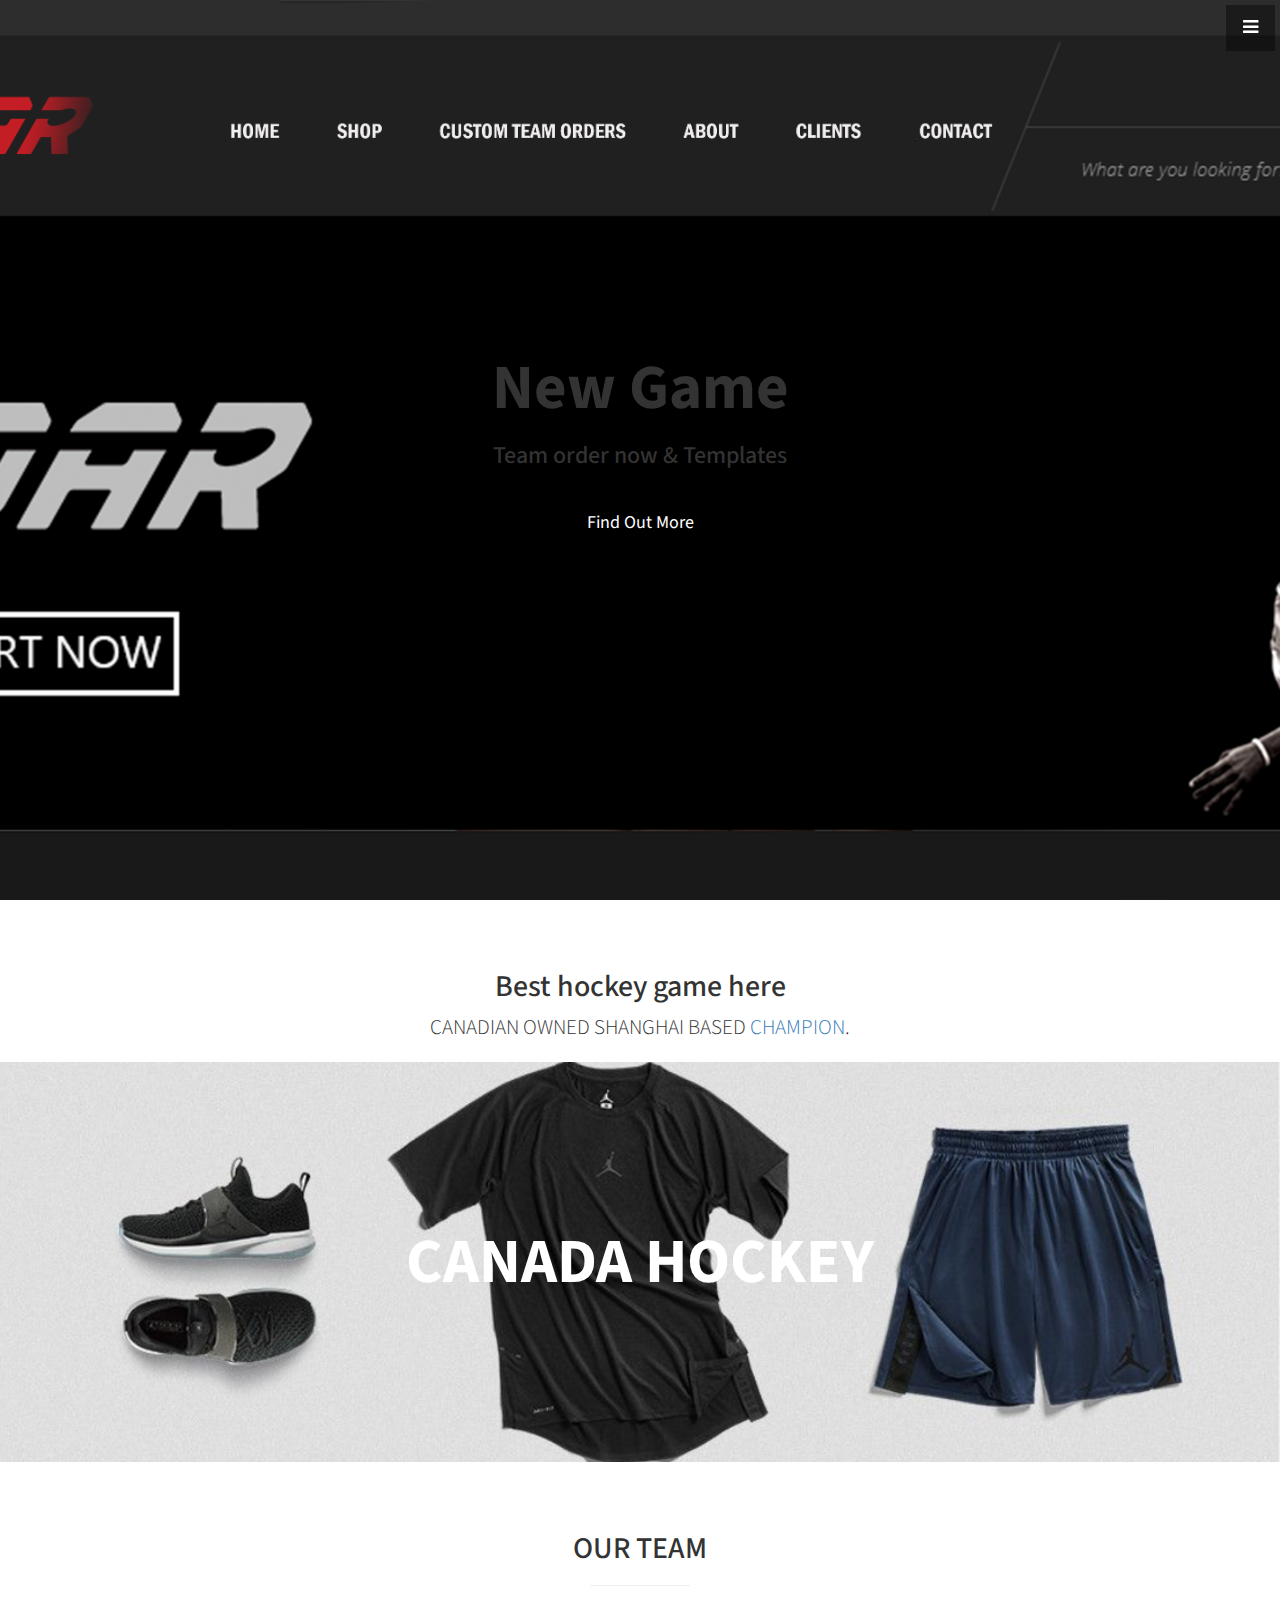
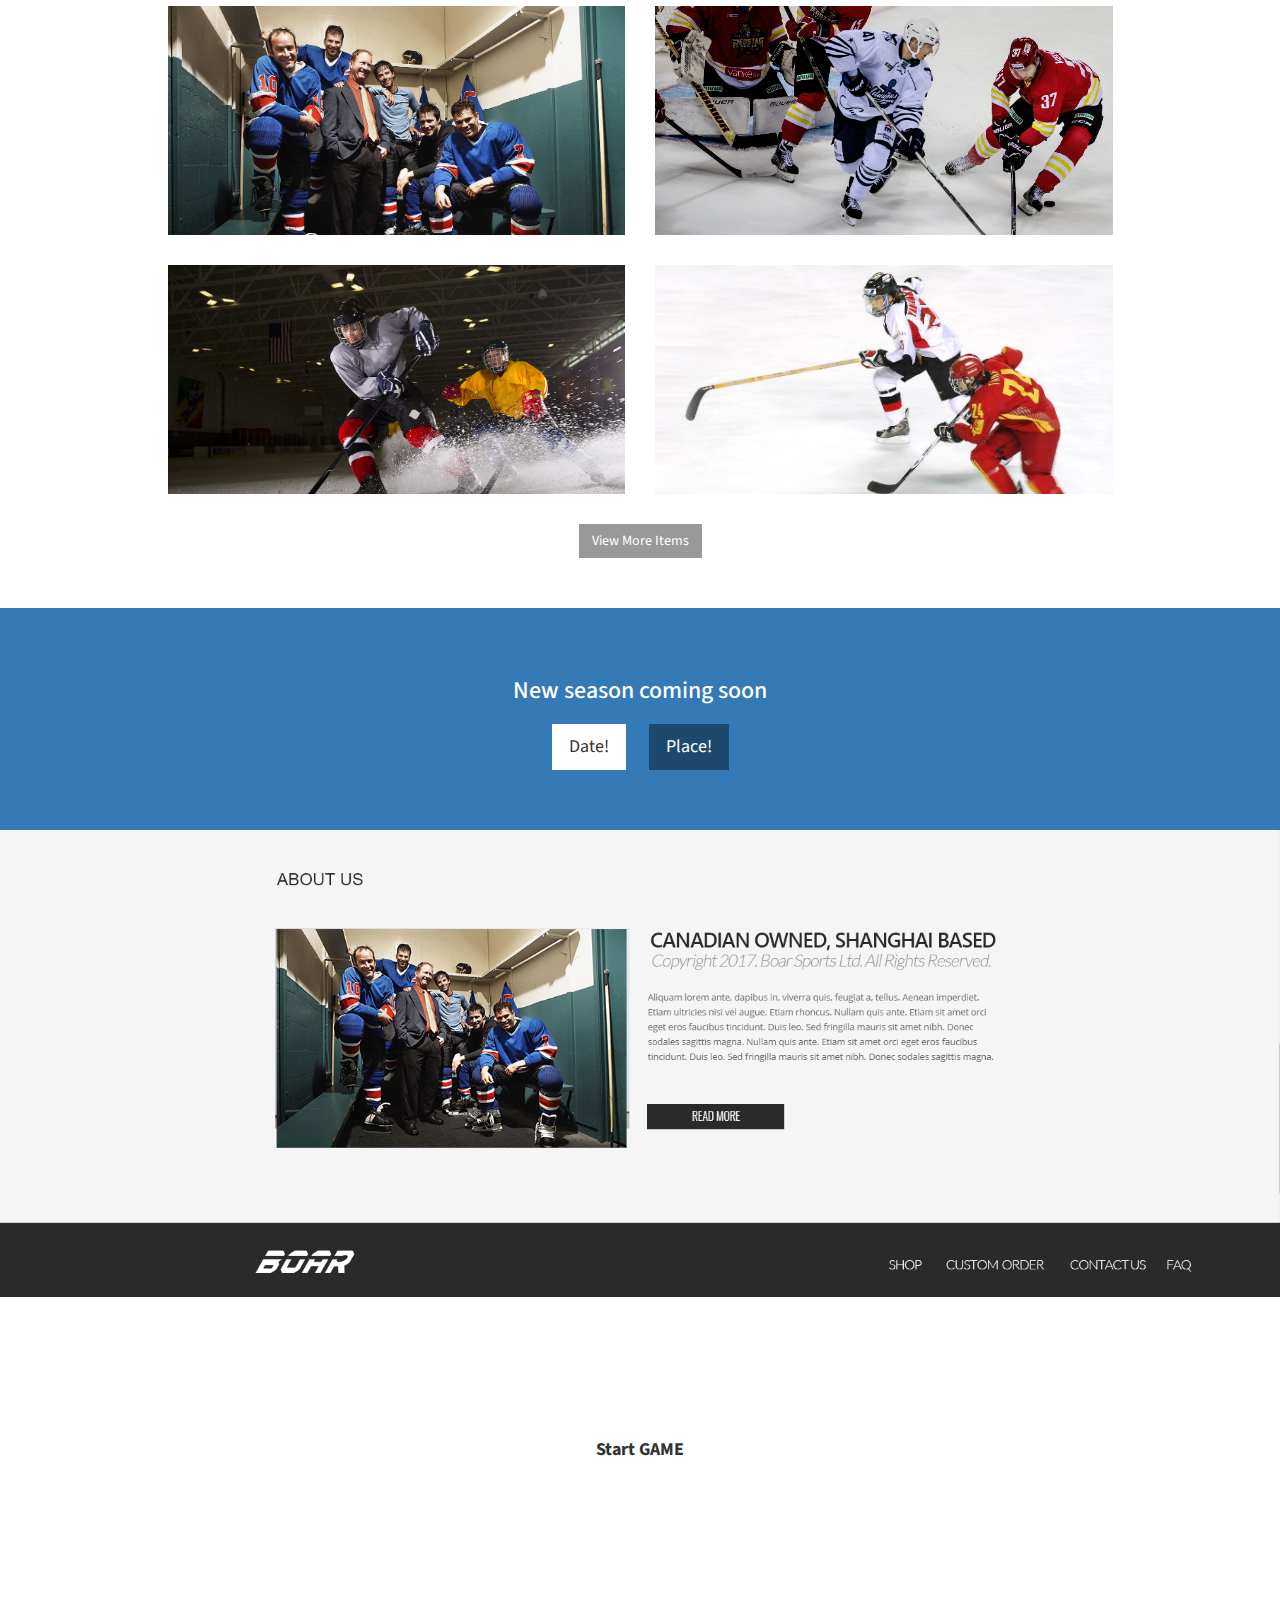
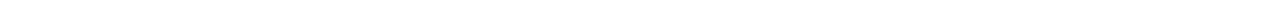
<file: index.html>
<!DOCTYPE html>
<html lang="en">

<head>

    <meta charset="utf-8">
    <meta http-equiv="X-UA-Compatible" content="IE=edge">
    <meta name="viewport" content="width=device-width, initial-scale=1">
    <meta name="description" content="">
    <meta name="author" content="">

    <title>boarsports</title>

    <!-- Bootstrap Core CSS -->
    <link href="css/bootstrap.min.css" rel="stylesheet">

    <!-- Custom CSS -->
    <link href="css/stylish-portfolio.css" rel="stylesheet">

    <!-- Custom Fonts -->
    <link href="font-awesome/css/font-awesome.min.css" rel="stylesheet" type="text/css">
    <link href="https://fonts.googleapis.com/css?family=Source+Sans+Pro:300,400,700,300italic,400italic,700italic" rel="stylesheet" type="text/css">

    <!-- HTML5 Shim and Respond.js IE8 support of HTML5 elements and media queries -->
    <!-- WARNING: Respond.js doesn't work if you view the page via file:// -->
    <!--[if lt IE 9]>
        <script src="https://oss.maxcdn.com/libs/html5shiv/3.7.0/html5shiv.js"></script>
        <script src="https://oss.maxcdn.com/libs/respond.js/1.4.2/respond.min.js"></script>
    <![endif]-->

</head>

<body>

    <!-- Navigation -->
    <a id="menu-toggle" href="#" class="btn btn-dark btn-lg toggle"><i class="fa fa-bars"></i></a>
    <nav id="sidebar-wrapper">
        <ul class="sidebar-nav">
            <a id="menu-close" href="#" class="btn btn-light btn-lg pull-right toggle"><i class="fa fa-times"></i></a>
            <li class="sidebar-brand">
                <a href="#top" onclick=$("#menu-close").click();>Hockey Season</a>
            </li>
            <li>
                <a href="#top" onclick=$("#menu-close").click();>Home</a>
            </li>
            <li>
                <a href="#about" onclick=$("#menu-close").click();>About</a>
            </li>
            <li>
                <a href="#services" onclick=$("#menu-close").click();>Services</a>
            </li>
            <li>
                <a href="#portfolio" onclick=$("#menu-close").click();>Portfolio</a>
            </li>
            <li>
                <a href="#contact" onclick=$("#menu-close").click();>Contact</a>
            </li>
        </ul>
    </nav>

    <!-- Header -->
    <header id="top" class="header">
        <div class="text-vertical-center">
            <h1>New Game</h1>
            <h3>Team order now &amp; Templates</h3>
            <br>
            <a href="#about" class="btn btn-dark btn-lg">Find Out More</a>
        </div>
    </header>

    <!-- About -->
    <section id="about" class="about">
        <div class="container">
            <div class="row">
                <div class="col-lg-12 text-center">
                    <h2>Best hockey game here</h2>
                    <p class="lead">CANADIAN OWNED SHANGHAI BASED <a target="_blank" href="http://join.deathtothestockphoto.com/">CHAMPION</a>.</p>
                </div>
            </div>
            <!-- /.row -->
        </div>
        <!-- /.container     </section>

    <!-- Services -->
    <!-- The circle icons use Font Awesome's stacked icon classes. For more information, visit http://fontawesome.io/examples/ -->


    <!-- Callout -->
    <aside class="callout">
        <div class="text-vertical-center">
            <h1>CANADA HOCKEY</h1>
        </div>
    </aside>

    <!-- Portfolio -->
    <section id="portfolio" class="portfolio">
        <div class="container">
            <div class="row">
                <div class="col-lg-10 col-lg-offset-1 text-center">
                    <h2>OUR TEAM</h2>
                    <hr class="small">
                    <div class="row">
                        <div class="col-md-6">
                            <div class="portfolio-item">
                                <a href="#">
                                    <div class="img-portfolio img-responsive my-portfolio-img" style="background-image:url(img/portfolio-1.jpg);"></div>
                                </a>
                            </div>
                        </div>
                        <div class="col-md-6">
                            <div class="portfolio-item">
                                <a href="#">
                                    <div class="img-portfolio img-responsive my-portfolio-img" style="background-image:url(img/portfolio-2.jpg);"></div>
                                </a>
                            </div>
                        </div>
                        <div class="col-md-6">
                            <div class="portfolio-item">
                                <a href="#">
                                    <div class="img-portfolio img-responsive my-portfolio-img" style="background-image:url(img/portfolio-3.jpg);"></div>
                                </a>
                            </div>
                        </div>
                        <div class="col-md-6">
                            <div class="portfolio-item">
                                <a href="#">
                                    <div class="img-portfolio img-responsive my-portfolio-img" style="background-image:url(img/portfolio-4.jpg);"></div>
                                </a>
                            </div>
                        </div>
                    </div>
                    <!-- /.row (nested) -->
                    <a href="#" class="btn btn-dark">View More Items</a>
                </div>
                <!-- /.col-lg-10 -->
            </div>
            <!-- /.row -->
        </div>
        <!-- /.container -->
    </section>

    <!-- Call to Action -->
    <aside class="call-to-action bg-primary">
        <div class="container">
            <div class="row">
                <div class="col-lg-12 text-center">
                    <h3>New season coming soon</h3>
                    <a href="#" class="btn btn-lg btn-light">Date!</a>
                    <a href="#" class="btn btn-lg btn-dark">Place!</a>
                </div>
            </div>
        </div>
    </aside>

    <!-- Map -->
    <section id="contact" class="map">
        <!-- <img src="img/tp.jpg"> -->
        <img src="img/portfolio-5.jpg" alt="" style="width: 100%;">
        <br />
        <small>
            <a href="https://maps.google.com/maps?f=q&amp;source=embed&amp;hl=en&amp;geocode=&amp;q=Twitter,+Inc.,+Market+Street,+San+Francisco,+CA&amp;aq=0&amp;oq=twitter&amp;sll=28.659344,-81.187888&amp;sspn=0.128789,0.264187&amp;ie=UTF8&amp;hq=Twitter,+Inc.,+Market+Street,+San+Francisco,+CA&amp;t=m&amp;z=15&amp;iwloc=A"></a>
        </small>
    </section>

    <!-- Footer -->
    <footer>
        <div class="container">
            <div class="row">
                <div class="col-lg-10 col-lg-offset-1 text-center">
                    <h4><strong>Start GAME</strong>
                    </h4>
                   
                </div>
            </div>
        </div>
        <a id="to-top" href="#top" class="btn btn-dark btn-lg"><i class="fa fa-chevron-up fa-fw fa-1x"></i></a>
    </footer>

    <!-- jQuery -->
    <script src="js/jquery.js"></script>

    <!-- Bootstrap Core JavaScript -->
    <script src="js/bootstrap.min.js"></script>

    <!-- Custom Theme JavaScript -->
    <script>
    // Closes the sidebar menu
    $("#menu-close").click(function(e) {
        e.preventDefault();
        $("#sidebar-wrapper").toggleClass("active");
    });
    // Opens the sidebar menu
    $("#menu-toggle").click(function(e) {
        e.preventDefault();
        $("#sidebar-wrapper").toggleClass("active");
    });
    // Scrolls to the selected menu item on the page
    $(function() {
        $('a[href*=#]:not([href=#],[data-toggle],[data-target],[data-slide])').click(function() {
            if (location.pathname.replace(/^\//, '') == this.pathname.replace(/^\//, '') || location.hostname == this.hostname) {
                var target = $(this.hash);
                target = target.length ? target : $('[name=' + this.hash.slice(1) + ']');
                if (target.length) {
                    $('html,body').animate({
                        scrollTop: target.offset().top
                    }, 1000);
                    return false;
                }
            }
        });
    });
    //#to-top button appears after scrolling
    var fixed = false;
    $(document).scroll(function() {
        if ($(this).scrollTop() > 250) {
            if (!fixed) {
                fixed = true;
                // $('#to-top').css({position:'fixed', display:'block'});
                $('#to-top').show("slow", function() {
                    $('#to-top').css({
                        position: 'fixed',
                        display: 'block'
                    });
                });
            }
        } else {
            if (fixed) {
                fixed = false;
                $('#to-top').hide("slow", function() {
                    $('#to-top').css({
                        display: 'none'
                    });
                });
            }
        }
    });
    // Disable Google Maps scrolling
    // See http://stackoverflow.com/a/25904582/1607849
    // Disable scroll zooming and bind back the click event
    var onMapMouseleaveHandler = function(event) {
        var that = $(this);
        that.on('click', onMapClickHandler);
        that.off('mouseleave', onMapMouseleaveHandler);
        that.find('iframe').css("pointer-events", "none");
    }
    var onMapClickHandler = function(event) {
            var that = $(this);
            // Disable the click handler until the user leaves the map area
            that.off('click', onMapClickHandler);
            // Enable scrolling zoom
            that.find('iframe').css("pointer-events", "auto");
            // Handle the mouse leave event
            that.on('mouseleave', onMapMouseleaveHandler);
        }
        // Enable map zooming with mouse scroll when the user clicks the map
    $('.map').on('click', onMapClickHandler);
    </script>

</body>

</html>
</file>
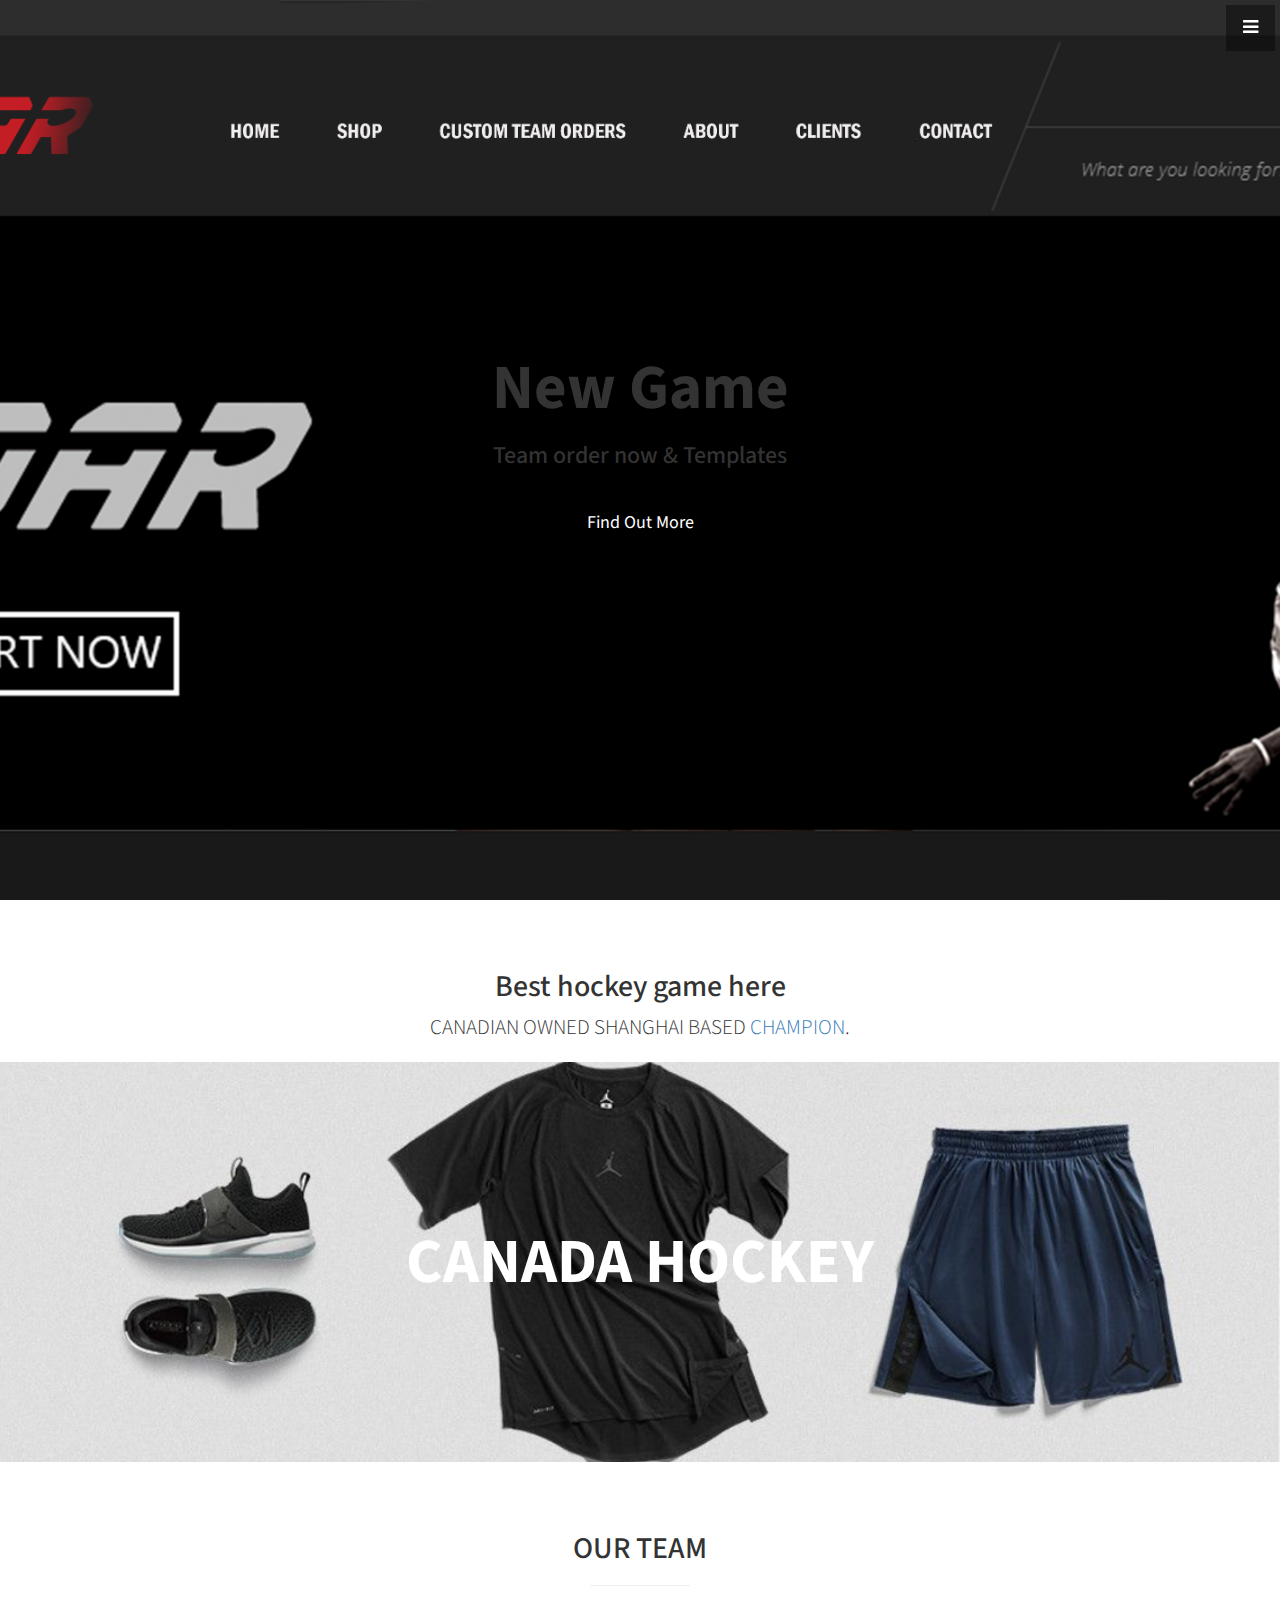
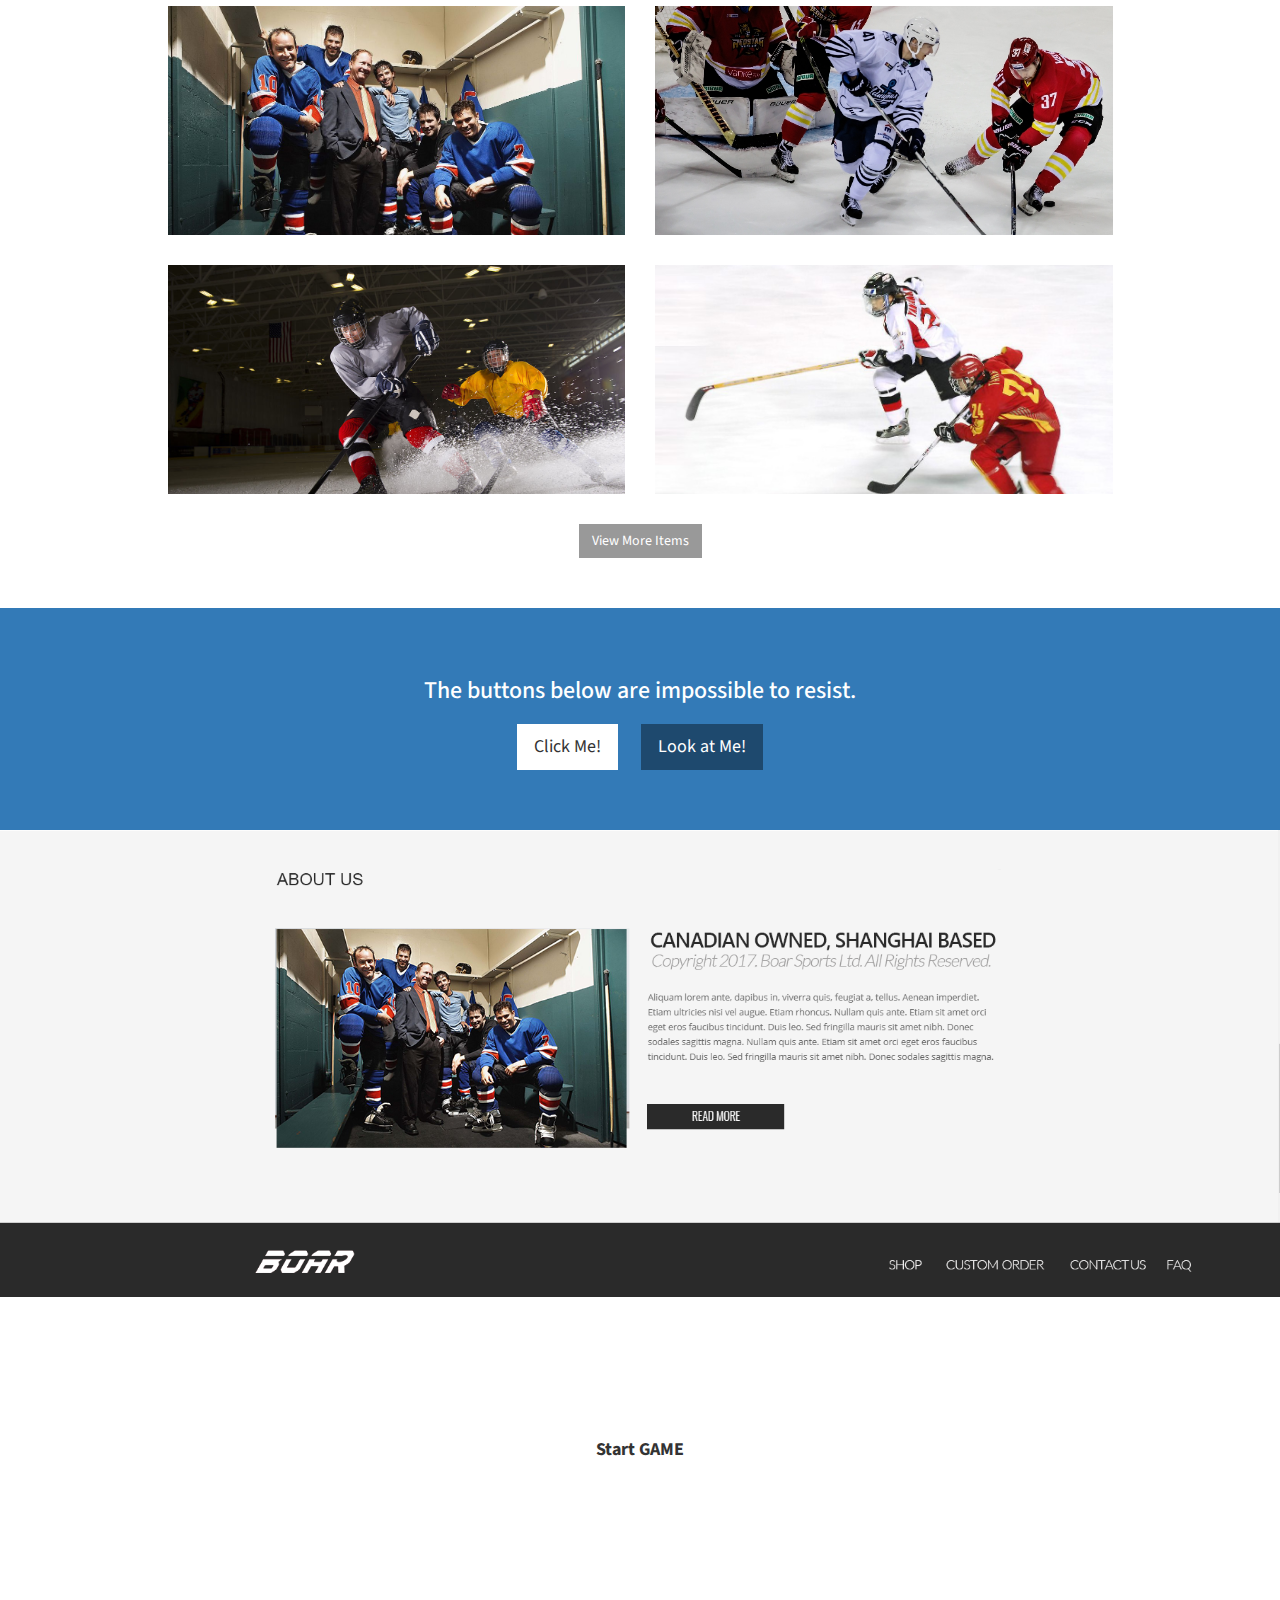
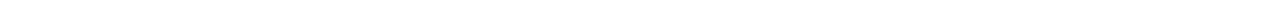
<file: boar.html>
<!DOCTYPE html>
<html lang="en">

<head>

    <meta charset="utf-8">
    <meta http-equiv="X-UA-Compatible" content="IE=edge">
    <meta name="viewport" content="width=device-width, initial-scale=1">
    <meta name="description" content="">
    <meta name="author" content="">

    <title>boarsports</title>

    <!-- Bootstrap Core CSS -->
    <link href="css/bootstrap.min.css" rel="stylesheet">

    <!-- Custom CSS -->
    <link href="css/stylish-portfolio.css" rel="stylesheet">

    <!-- Custom Fonts -->
    <link href="font-awesome/css/font-awesome.min.css" rel="stylesheet" type="text/css">
    <link href="https://fonts.googleapis.com/css?family=Source+Sans+Pro:300,400,700,300italic,400italic,700italic" rel="stylesheet" type="text/css">

    <!-- HTML5 Shim and Respond.js IE8 support of HTML5 elements and media queries -->
    <!-- WARNING: Respond.js doesn't work if you view the page via file:// -->
    <!--[if lt IE 9]>
        <script src="https://oss.maxcdn.com/libs/html5shiv/3.7.0/html5shiv.js"></script>
        <script src="https://oss.maxcdn.com/libs/respond.js/1.4.2/respond.min.js"></script>
    <![endif]-->

</head>

<body>

    <!-- Navigation -->
    <a id="menu-toggle" href="#" class="btn btn-dark btn-lg toggle"><i class="fa fa-bars"></i></a>
    <nav id="sidebar-wrapper">
        <ul class="sidebar-nav">
            <a id="menu-close" href="#" class="btn btn-light btn-lg pull-right toggle"><i class="fa fa-times"></i></a>
            <li class="sidebar-brand">
                <a href="#top" onclick=$("#menu-close").click();>Hockey Season</a>
            </li>
            <li>
                <a href="#top" onclick=$("#menu-close").click();>Home</a>
            </li>
            <li>
                <a href="#about" onclick=$("#menu-close").click();>About</a>
            </li>
            <li>
                <a href="#services" onclick=$("#menu-close").click();>Services</a>
            </li>
            <li>
                <a href="#portfolio" onclick=$("#menu-close").click();>Portfolio</a>
            </li>
            <li>
                <a href="#contact" onclick=$("#menu-close").click();>Contact</a>
            </li>
        </ul>
    </nav>

    <!-- Header -->
    <header id="top" class="header">
        <div class="text-vertical-center">
            <h1>New Game</h1>
            <h3>Team order now &amp; Templates</h3>
            <br>
            <a href="#about" class="btn btn-dark btn-lg">Find Out More</a>
        </div>
    </header>

    <!-- About -->
    <section id="about" class="about">
        <div class="container">
            <div class="row">
                <div class="col-lg-12 text-center">
                    <h2>Best hockey game here</h2>
                    <p class="lead">CANADIAN OWNED SHANGHAI BASED <a target="_blank" href="http://join.deathtothestockphoto.com/">CHAMPION</a>.</p>
                </div>
            </div>
            <!-- /.row -->
        </div>
        <!-- /.container     </section>

    <!-- Services -->
    <!-- The circle icons use Font Awesome's stacked icon classes. For more information, visit http://fontawesome.io/examples/ -->


    <!-- Callout -->
    <aside class="callout">
        <div class="text-vertical-center">
            <h1>CANADA HOCKEY</h1>
        </div>
    </aside>

    <!-- Portfolio -->
    <section id="portfolio" class="portfolio">
        <div class="container">
            <div class="row">
                <div class="col-lg-10 col-lg-offset-1 text-center">
                    <h2>OUR TEAM</h2>
                    <hr class="small">
                    <div class="row">
                        <div class="col-md-6">
                            <div class="portfolio-item">
                                <a href="#">
                                    <div class="img-portfolio img-responsive my-portfolio-img" style="background-image:url(img/portfolio-1.jpg);"></div>
                                </a>
                            </div>
                        </div>
                        <div class="col-md-6">
                            <div class="portfolio-item">
                                <a href="#">
                                    <div class="img-portfolio img-responsive my-portfolio-img" style="background-image:url(img/portfolio-2.jpg);"></div>
                                </a>
                            </div>
                        </div>
                        <div class="col-md-6">
                            <div class="portfolio-item">
                                <a href="#">
                                    <div class="img-portfolio img-responsive my-portfolio-img" style="background-image:url(img/portfolio-3.jpg);"></div>
                                </a>
                            </div>
                        </div>
                        <div class="col-md-6">
                            <div class="portfolio-item">
                                <a href="#">
                                    <div class="img-portfolio img-responsive my-portfolio-img" style="background-image:url(img/portfolio-4.jpg);"></div>
                                </a>
                            </div>
                        </div>
                    </div>
                    <!-- /.row (nested) -->
                    <a href="#" class="btn btn-dark">View More Items</a>
                </div>
                <!-- /.col-lg-10 -->
            </div>
            <!-- /.row -->
        </div>
        <!-- /.container -->
    </section>

    <!-- Call to Action -->
    <aside class="call-to-action bg-primary">
        <div class="container">
            <div class="row">
                <div class="col-lg-12 text-center">
                    <h3>The buttons below are impossible to resist.</h3>
                    <a href="#" class="btn btn-lg btn-light">Click Me!</a>
                    <a href="#" class="btn btn-lg btn-dark">Look at Me!</a>
                </div>
            </div>
        </div>
    </aside>

    <!-- Map -->
    <section id="contact" class="map">
        <!-- <img src="img/tp.jpg"> -->
        <img src="img/portfolio-5.jpg" alt="" style="width: 100%;">
        <br />
        <small>
            <a href="https://maps.google.com/maps?f=q&amp;source=embed&amp;hl=en&amp;geocode=&amp;q=Twitter,+Inc.,+Market+Street,+San+Francisco,+CA&amp;aq=0&amp;oq=twitter&amp;sll=28.659344,-81.187888&amp;sspn=0.128789,0.264187&amp;ie=UTF8&amp;hq=Twitter,+Inc.,+Market+Street,+San+Francisco,+CA&amp;t=m&amp;z=15&amp;iwloc=A"></a>
        </small>
    </section>

    <!-- Footer -->
    <footer>
        <div class="container">
            <div class="row">
                <div class="col-lg-10 col-lg-offset-1 text-center">
                    <h4><strong>Start GAME</strong>
                    </h4>
                   
                </div>
            </div>
        </div>
        <a id="to-top" href="#top" class="btn btn-dark btn-lg"><i class="fa fa-chevron-up fa-fw fa-1x"></i></a>
    </footer>

    <!-- jQuery -->
    <script src="js/jquery.js"></script>

    <!-- Bootstrap Core JavaScript -->
    <script src="js/bootstrap.min.js"></script>

    <!-- Custom Theme JavaScript -->
    <script>
    // Closes the sidebar menu
    $("#menu-close").click(function(e) {
        e.preventDefault();
        $("#sidebar-wrapper").toggleClass("active");
    });
    // Opens the sidebar menu
    $("#menu-toggle").click(function(e) {
        e.preventDefault();
        $("#sidebar-wrapper").toggleClass("active");
    });
    // Scrolls to the selected menu item on the page
    $(function() {
        $('a[href*=#]:not([href=#],[data-toggle],[data-target],[data-slide])').click(function() {
            if (location.pathname.replace(/^\//, '') == this.pathname.replace(/^\//, '') || location.hostname == this.hostname) {
                var target = $(this.hash);
                target = target.length ? target : $('[name=' + this.hash.slice(1) + ']');
                if (target.length) {
                    $('html,body').animate({
                        scrollTop: target.offset().top
                    }, 1000);
                    return false;
                }
            }
        });
    });
    //#to-top button appears after scrolling
    var fixed = false;
    $(document).scroll(function() {
        if ($(this).scrollTop() > 250) {
            if (!fixed) {
                fixed = true;
                // $('#to-top').css({position:'fixed', display:'block'});
                $('#to-top').show("slow", function() {
                    $('#to-top').css({
                        position: 'fixed',
                        display: 'block'
                    });
                });
            }
        } else {
            if (fixed) {
                fixed = false;
                $('#to-top').hide("slow", function() {
                    $('#to-top').css({
                        display: 'none'
                    });
                });
            }
        }
    });
    // Disable Google Maps scrolling
    // See http://stackoverflow.com/a/25904582/1607849
    // Disable scroll zooming and bind back the click event
    var onMapMouseleaveHandler = function(event) {
        var that = $(this);
        that.on('click', onMapClickHandler);
        that.off('mouseleave', onMapMouseleaveHandler);
        that.find('iframe').css("pointer-events", "none");
    }
    var onMapClickHandler = function(event) {
            var that = $(this);
            // Disable the click handler until the user leaves the map area
            that.off('click', onMapClickHandler);
            // Enable scrolling zoom
            that.find('iframe').css("pointer-events", "auto");
            // Handle the mouse leave event
            that.on('mouseleave', onMapMouseleaveHandler);
        }
        // Enable map zooming with mouse scroll when the user clicks the map
    $('.map').on('click', onMapClickHandler);
    </script>

</body>

</html>
</file>
<file: css/stylish-portfolio.css>
/*!
 * Start Bootstrap - Stylish Portfolio (http://startbootstrap.com/)
 * Copyright 2013-2016 Start Bootstrap
 * Licensed under MIT (https://github.com/BlackrockDigital/startbootstrap/blob/gh-pages/LICENSE)
 */

/* Global Styles */

html,
body {
    width: 100%;
    height: 100%;
}

body {
    font-family: "Source Sans Pro","Helvetica Neue",Helvetica,Arial,sans-serif;
}

.text-vertical-center {
    display: table-cell;
    text-align: center;
    vertical-align: middle;
}

.text-vertical-center h1 {
    margin: 0;
    padding: 0;
    font-size: 4.5em;
    font-weight: 700;
}

/* Custom Button Styles */

.btn-dark {
    border-radius: 0;
    color: #fff;
    background-color: rgba(0,0,0,0.4);
}

.btn-dark:hover,
.btn-dark:focus,
.btn-dark:active {
    color: #fff;
    background-color: rgba(0,0,0,0.7);
}

.btn-light {
    border-radius: 0;
    color: #333;
    background-color: rgb(255,255,255);
}

.my-portfolio-img {
    background-size: cover;
    width: 100%;
    padding-top: 50%;
    background-repeat: no-repeat;

}

.my-portfolio-img:hover {
    /*background-size: 120% 120%;*/
}
.btn-light:hover,
.btn-light:focus,
.btn-light:active {
    color: #333;
    background-color: rgba(255,255,255,0.8);
}

/* Custom Horizontal Rule */

hr.small {
    max-width: 100px;
}

/* Side Menu */

#sidebar-wrapper {
    z-index: 1000;
    position: fixed;
    right: 0;
    width: 250px;
    height: 100%;
    transform: translateX(250px);
    overflow-y: auto;
    background: #222;
    -webkit-transition: all 0.4s ease 0s;
    -moz-transition: all 0.4s ease 0s;
    -ms-transition: all 0.4s ease 0s;
    -o-transition: all 0.4s ease 0s;
    transition: all 0.4s ease 0s;
}

.sidebar-nav {
    position: absolute;
    top: 0;
    width: 250px;
    margin: 0;
    padding: 0;
    list-style: none;
}

.sidebar-nav li {
    text-indent: 20px;
    line-height: 40px;
}

.sidebar-nav li a {
    display: block;
    text-decoration: none;
    color: #999;
}

.sidebar-nav li a:hover {
    text-decoration: none;
    color: #fff;
    background: rgba(255,255,255,0.2);
}

.sidebar-nav li a:active,
.sidebar-nav li a:focus {
    text-decoration: none;
}

.sidebar-nav > .sidebar-brand {
    height: 55px;
    font-size: 18px;
    line-height: 55px;
}

.sidebar-nav > .sidebar-brand a {
    color: #999;
}

.sidebar-nav > .sidebar-brand a:hover {
    color: #fff;
    background: none;
}

#menu-toggle {
    z-index: 1;
    position: fixed;
    top: 0;
    right: 0;
}

#sidebar-wrapper.active {
    right: 250px;
    width: 250px;
    -webkit-transition: all 0.4s ease 0s;
    -moz-transition: all 0.4s ease 0s;
    -ms-transition: all 0.4s ease 0s;
    -o-transition: all 0.4s ease 0s;
    transition: all 0.4s ease 0s;
}

.toggle {
    margin: 5px 5px 0 0;
}

/* Header */

.header {
    display: table;
    position: relative;
    width: 100%;
    height: 100%;
    background: url(../img/bg.jpg) no-repeat center center scroll;
    -webkit-background-size: cover;
    -moz-background-size: cover;
    background-size: cover;
    -o-background-size: cover;
}

/* About */

.about {
    padding: 50px 0;
}

/* Services */

.services {
    padding: 50px 0;
}

.service-item {
    margin-bottom: 30px;
}

/* Callout */

.callout {
    display: table;
    width: 100%;
    height: 400px;
    color: #fff;
    background: url(../img/callout.jpg) no-repeat center center scroll;
    -webkit-background-size: cover;
    -moz-background-size: cover;
    background-size: cover;
    -o-background-size: cover;
}

/* Portfolio */

.portfolio {
    padding: 50px 0;
}

.portfolio-item {
    margin-bottom: 30px;
}

.img-portfolio {
    margin: 0 auto;
}

.img-portfolio:hover {
    opacity: 0.8;
}

/* Call to Action */

.call-to-action {
    padding: 50px 0;
}

.call-to-action .btn {
    margin: 10px;
}

/* Map */

.map {
    height: 500px;
}

@media(max-width:768px) {
    .map {
        height: 75%;
    }
}

.map iframe {
    pointer-events: none;
}

/* Footer */

footer {
    padding: 100px 0;
}

#to-top {
  display: none;
  position: fixed;
  bottom: 5px;
  right: 5px;
}
</file>
